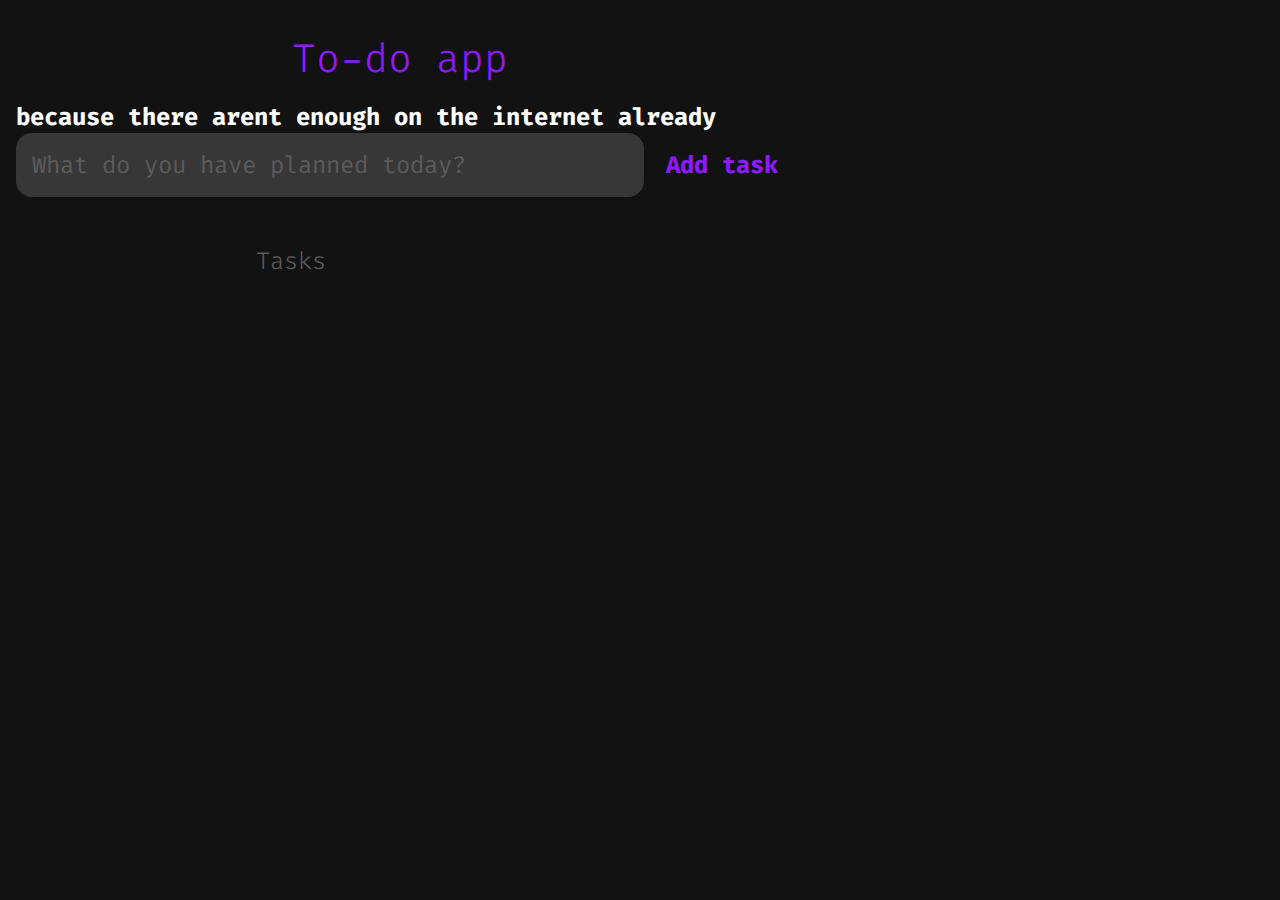
<file: index.html>
<!DOCTYPE html>
<html lang="en">

<head>
    <meta charset="UTF-8">
    <meta http-equiv="X-UA-Compatible" content="IE=edge">
    <meta name="viewport" content="width=device-width, initial-scale=1.0">
    <title>To-do app</title>
    <link rel="stylesheet" href="to-do.css">
</head>

<body>
    <header>
        <h1>To-do app</h1>
        <h2>because there arent enough on the internet already</h2>
        <form id="new-task-form">
            <input type="text" id="new-task-input" placeholder="What do you have planned today?">
            <input type="submit" id="new-task-submit" value="Add task">
        </form>
    </header>
    <main class="task-list">
        <h2>Tasks</h2>

        <div id="tasks">

        </div>
    </main>
    <script src="to-do.js"></script>
</body>

</html>
</file>
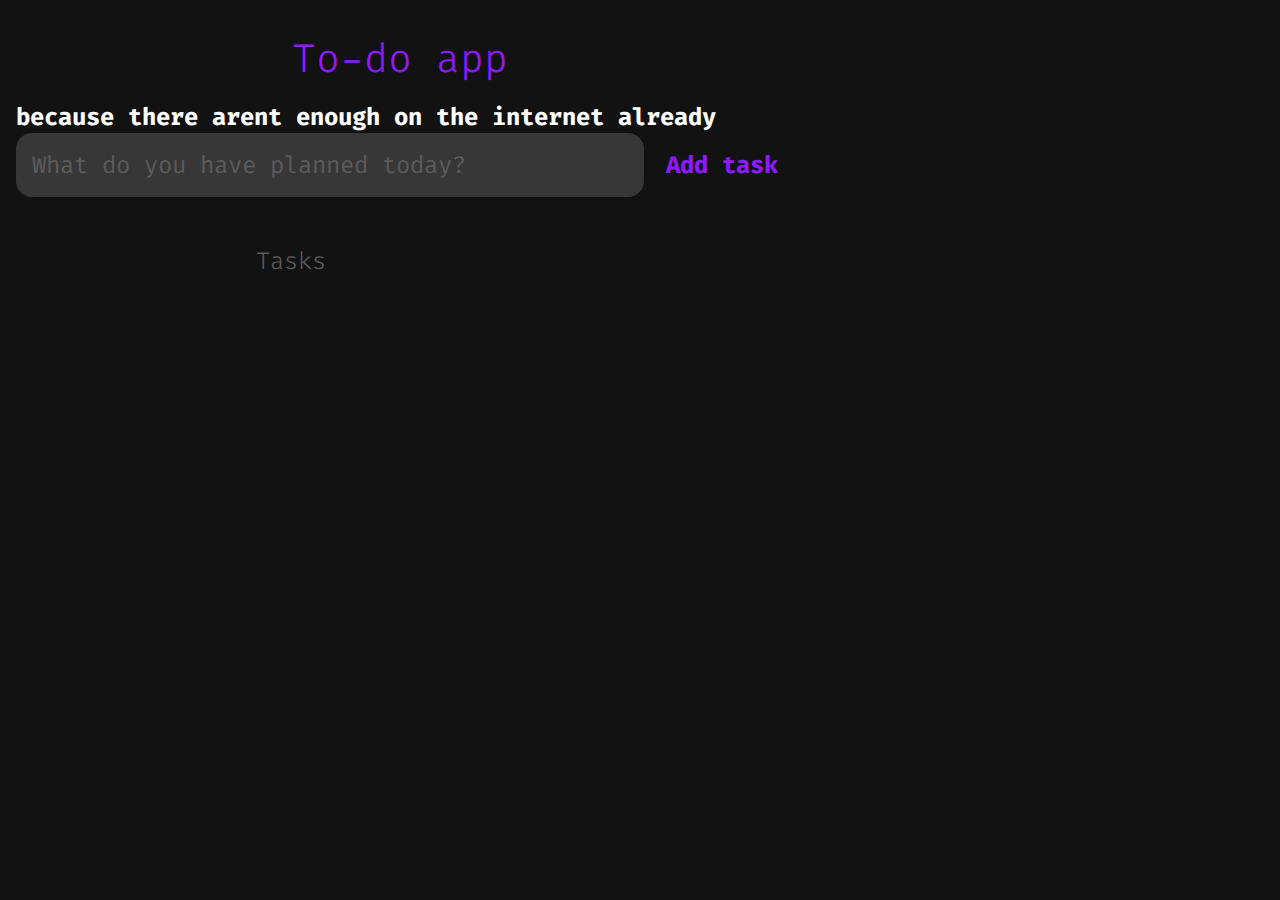
<file: to-do.html>
<!DOCTYPE html>
<html lang="en">

<head>
    <meta charset="UTF-8">
    <meta http-equiv="X-UA-Compatible" content="IE=edge">
    <meta name="viewport" content="width=device-width, initial-scale=1.0">
    <title>To-do</title>
    <link rel="stylesheet" href="to-do.css">
</head>

<body>
    <header>
        <h1>To-do app</h1>
        <h2>because there arent enough on the internet already</h2>
        <form id="new-task-form">
            <input type="text" id="new-task-input" placeholder="What do you have planned today?">
            <input type="submit" id="new-task-submit" value="Add task">
        </form>
    </header>
    <main class="task-list">
        <h2>Tasks</h2>

        <div id="tasks">

        </div>
    </main>
    <script src="to-do.js"></script>
</body>

</html>
</file>
<file: to-do.css>
@import url('https://fonts.googleapis.com/css2?family=Fira+Code:wght@300;400;500;600;700&display=swap');

:root {
    --dark: #121212;
    --half-dark: #373737;
    --least-dark: #5b5b5b;
    --grey: #ddd;
    --purple: #7600e6;
    --light-purple: #901aff;
    --dark-purple: #420080;
    --red: #ff4d4d;
    --redder: #ff0000;
    --red-light: #ff5f5f;
    --blue: #4173ad;
}

* {
    box-sizing: border-box;
    margin: 0;
    font-family: 'Fira Code', monospace;
}

body {
    display: flex;
    flex-direction: column;
    min-height: 100vh;
    background: var(--dark);
    color: #FFF;
}

header {
    padding: 2rem 1rem;
    max-width: 800px;
    width: 100%;
    align-items: center;
}

header>h1 {
    font-size: 2.5rem;
    font-weight: 300;
    color: var(--light-purple);
    margin-bottom: 1rem;
    text-align: center;
}

#new-task-form {
    display: flex;
}

input,
button {
    appearance: none;
    border: none;
    outline: none;
    background: none;
}

#new-task-input {
    flex: 1 1 0%;
    background-color: var(--half-dark);
    padding: 1rem;
    border-radius: 1rem;
    margin-right: 1rem;
    color: var(--least-dark);
    font-size: 1.5rem;
}

#new-task-input::placeholder {
    color: var(--least-dark);
}

#new-task-submit {
    color: var(--light-purple);
    font-size: 1.5rem;
    font-weight: bold;
    cursor: pointer;
    transition: 0.4s;
}

#new-task-submit:hover {
    color: var(--purple);
}

#new-task-submit:active {
    color: var(--dark-purple);
}

main {
    flex: 1 1 0%;
    padding: 2rem 1rem;
    max-width: 800px;
    width: 100%;
    margin: 0 auto;
}

.task-list {
    padding: 1rem;
}

.task-list h2 {
    font-size: 1.5rem;
    font-weight: 300;
    color: var(--least-dark);
    margin-bottom: 1rem;
}

#tasks .task {
    display: flex;
    justify-content: space-between;
    background-color: var(--half-dark);
    padding: 1rem;
    border-radius: 1rem;
    margin-bottom: 1rem;
}

#tasks .task .content {
    flex: 1 1 0%;
}

#tasks .task .content .text {
    color: #ddd;
    font-size: 1.125rem;
    font-weight: bold;
    width: 100%;
    display: block;
}

#tasks .task .content .text:not(:read-only) {
    color: var(--light-purple);
}

#tasks .task .actions {
    display: flex;
    margin: 0 -0.5rem;
}

.task .actions button {
    cursor: pointer;
    margin: 0 0.5rem;
    font-size: 1.125rem;
    font-weight: bold;
    text-transform: uppercase;
    transition: 0.4s;
}

.task .actions .edit {
    color: var(--light-purple);
}

.task .actions .edit:hover {
    color: var(--purple);
}

.task .actions .edit:active {
    color: var(--dark-purple);
}

.task .actions .delete {
    color: var(--red-light);
}

.task .actions .delete:hover {
    color: var(--red);
}

.task .actions .delete:active {
    color: var(--redder);
}
</file>
